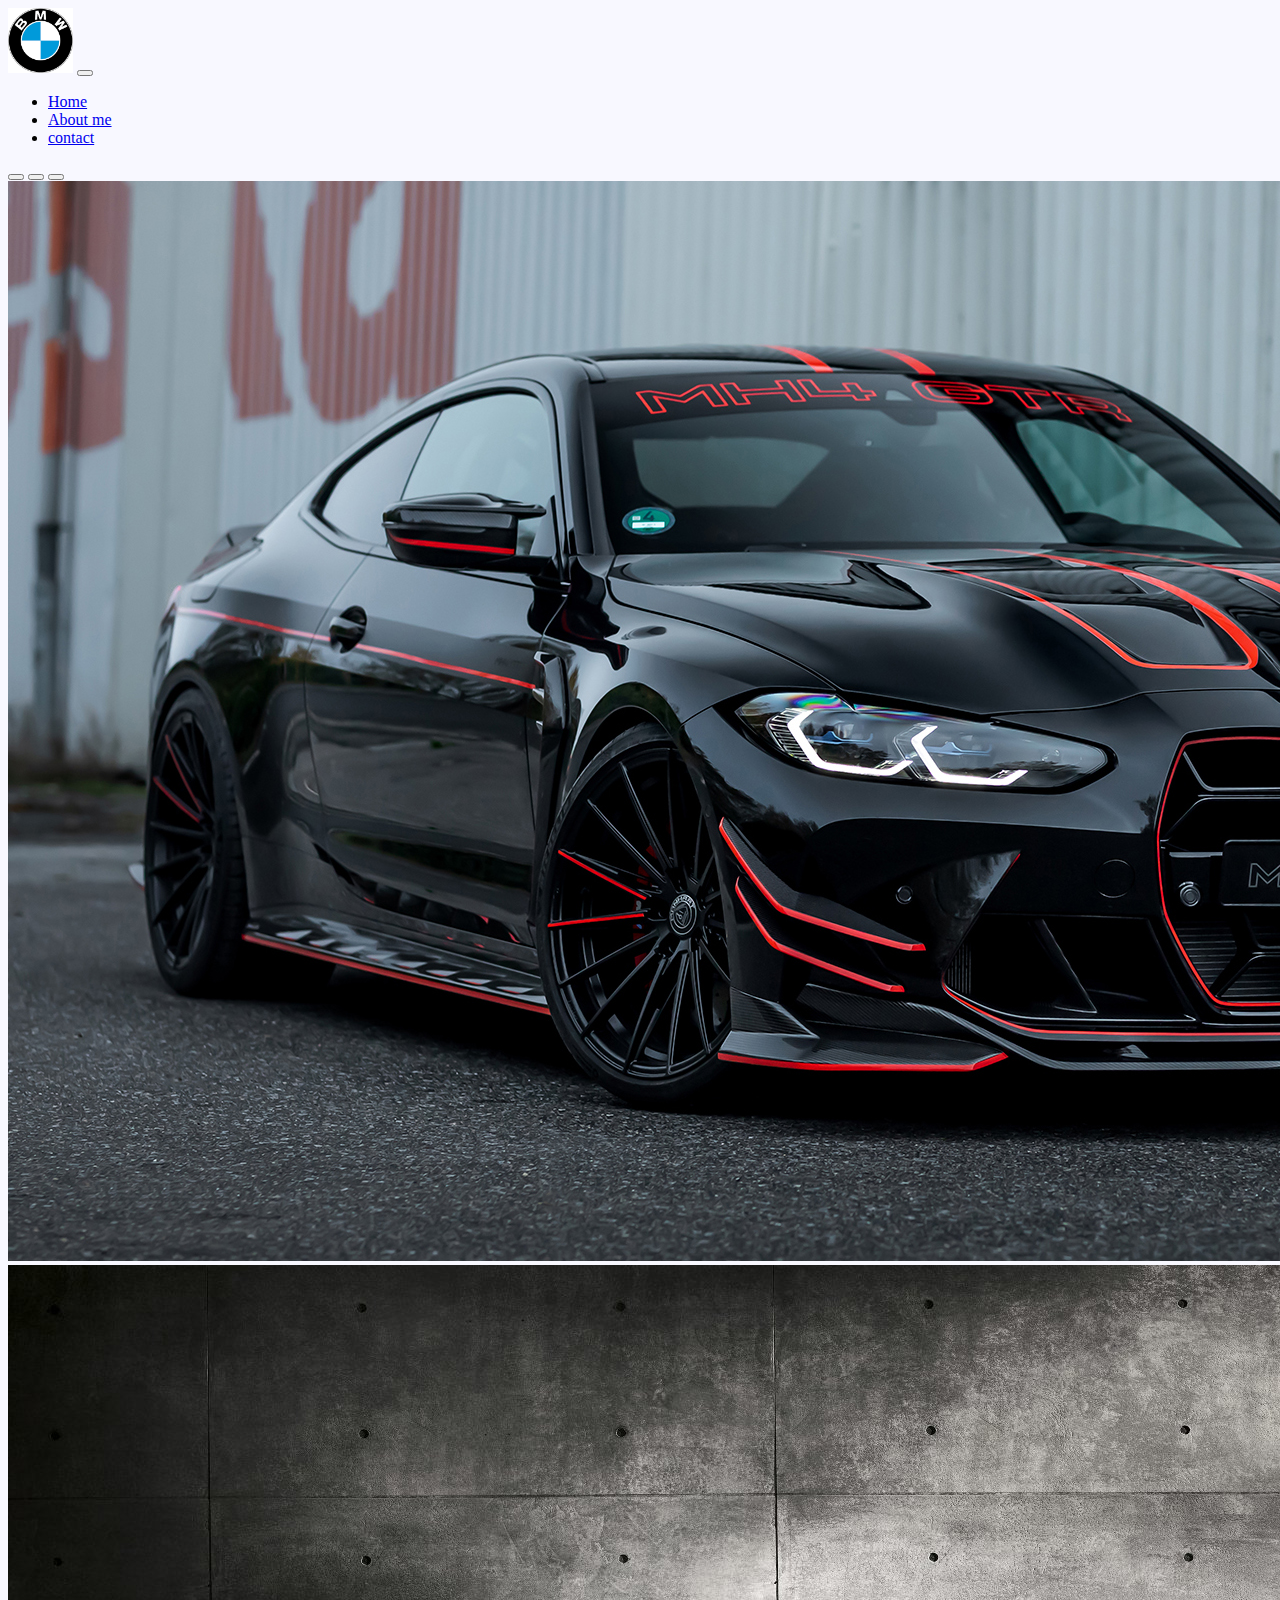
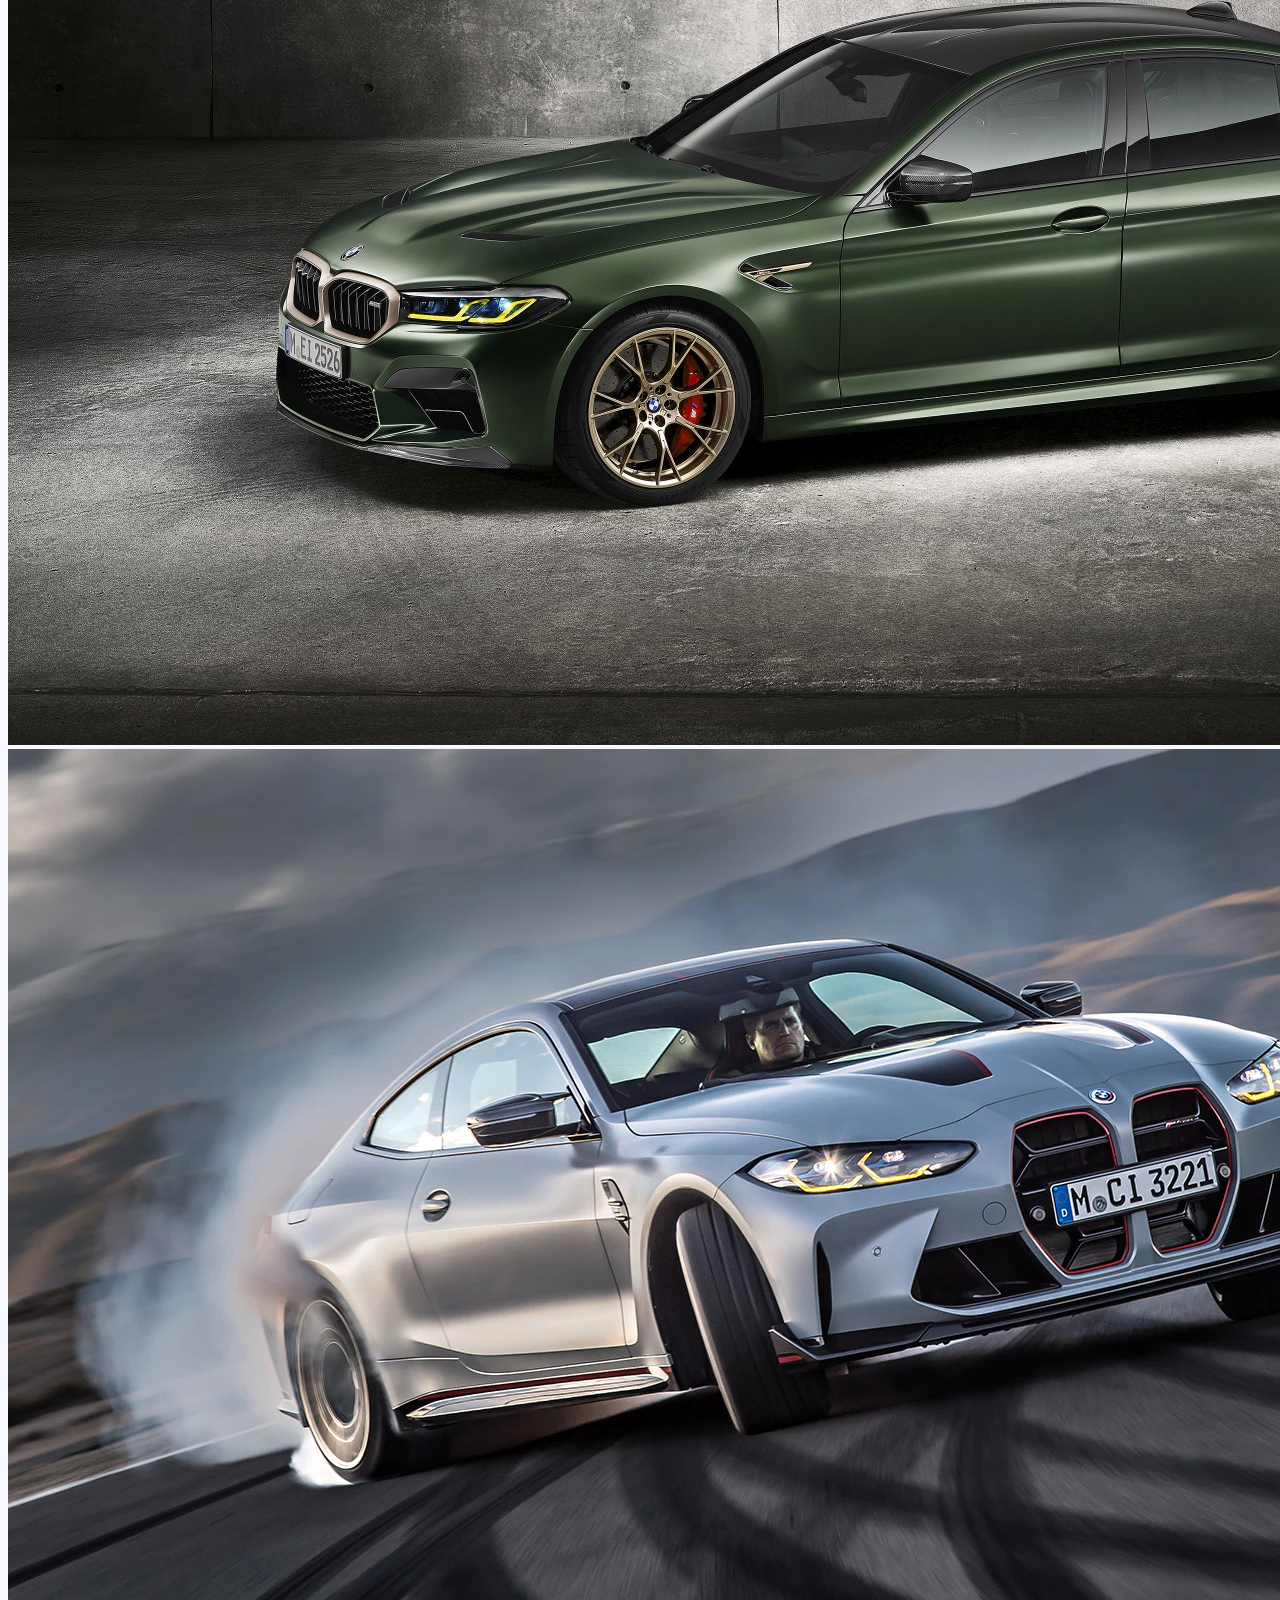
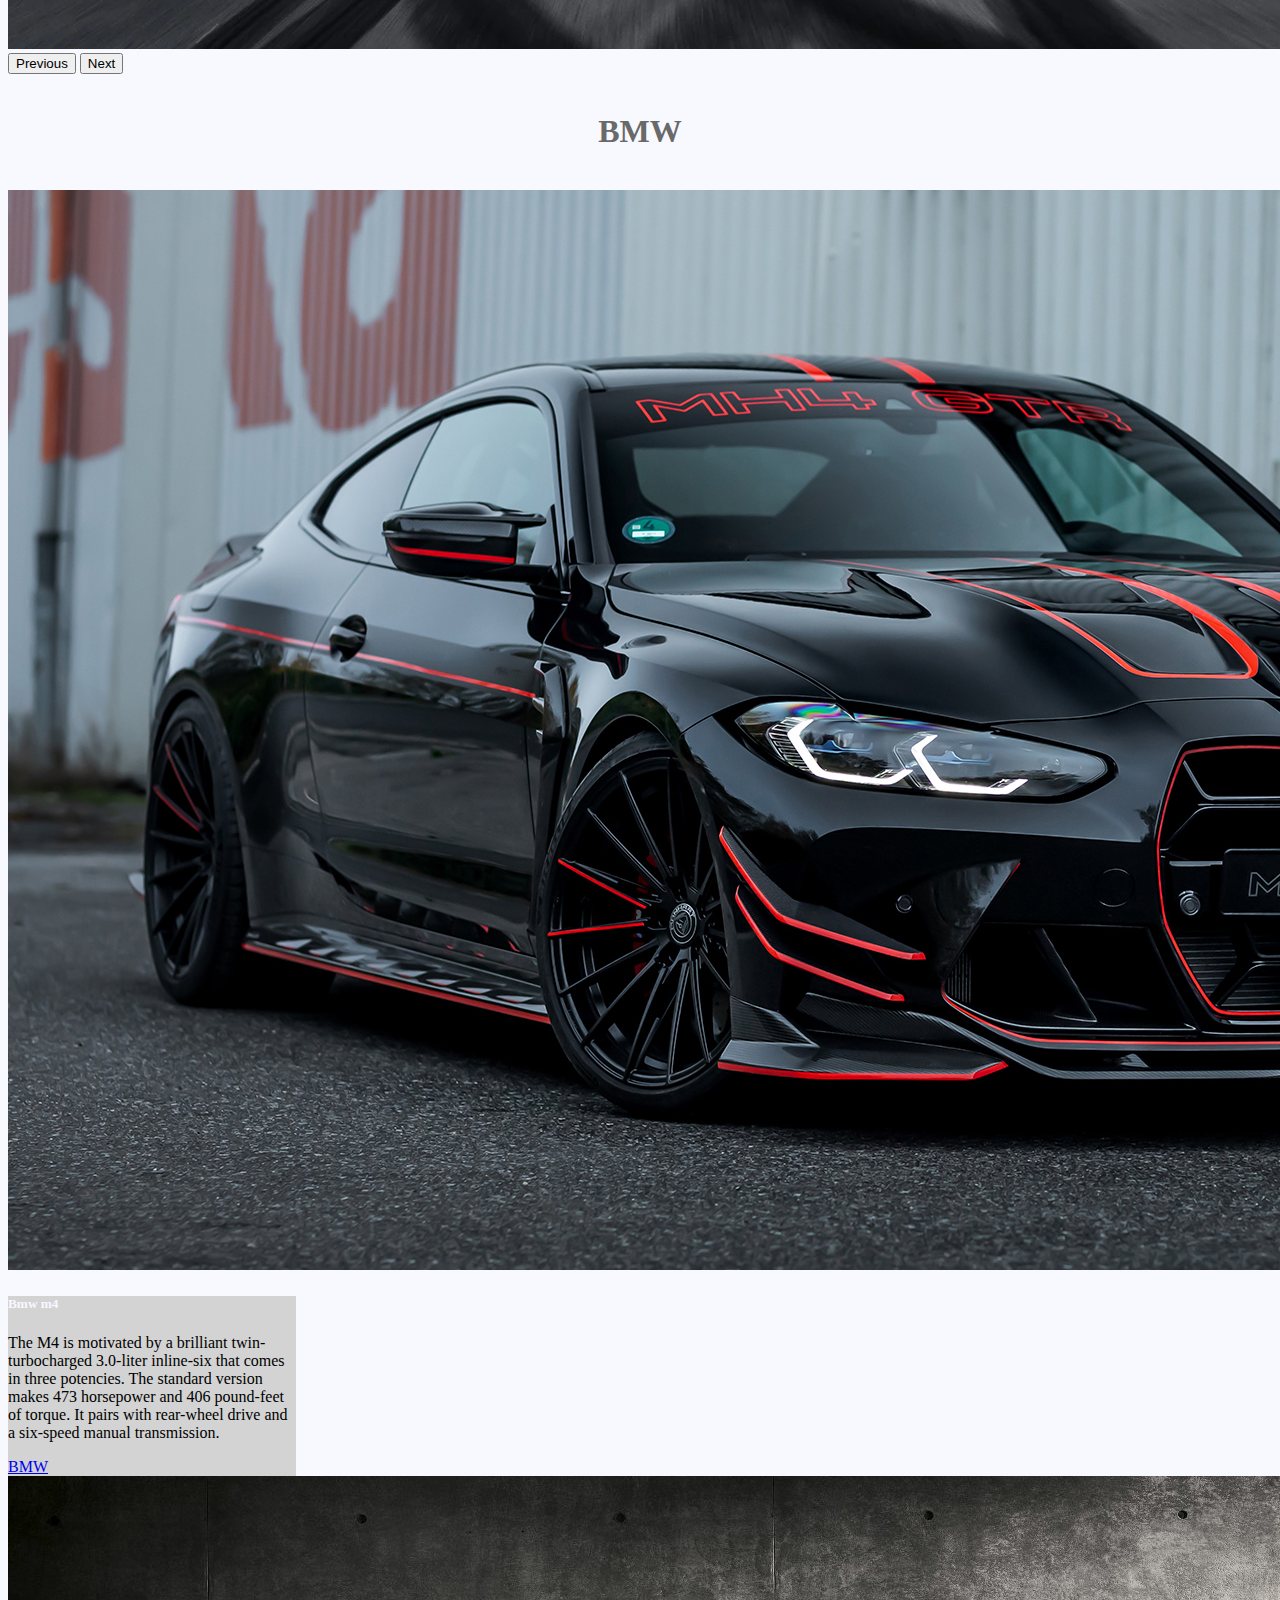
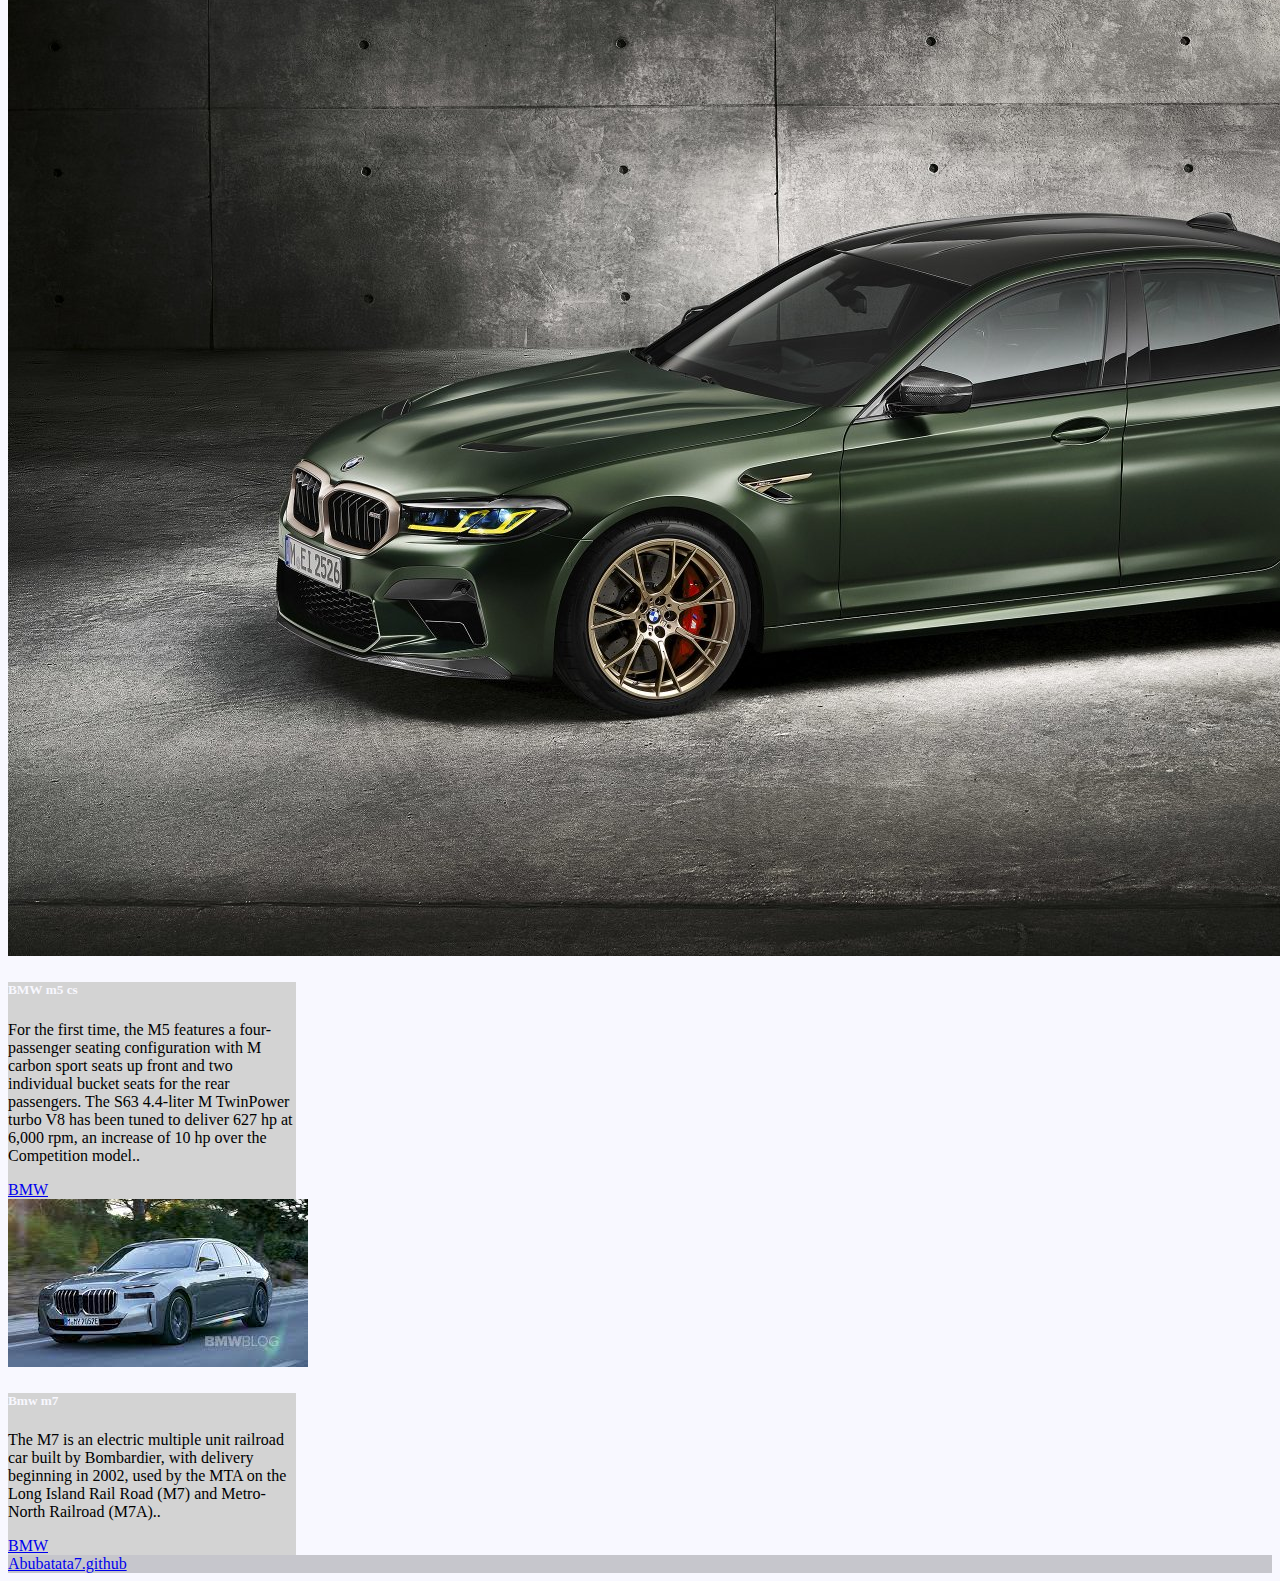
<file: index.html>
<!doctype html>
<html lang="en">
  <head>
    <!-- Required meta tags -->
    <meta charset="utf-8">
    <meta name="viewport" content="width=device-width, initial-scale=1">

    <!-- Bootstrap CSS -->
    <link href="https://cdn.jsdelivr.net/npm/bootstrap@5.1.3/dist/css/bootstrap.min.css" rel="stylesheet" integrity="sha384-1BmE4kWBq78iYhFldvKuhfTAU6auU8tT94WrHftjDbrCEXSU1oBoqyl2QvZ6jIW3" crossorigin="anonymous">
    
    <link rel="stylesheet" href="styles.css">

    <title>BMW </title>
  </head>
  <body class="i">

    <nav class="navbar navbar-expand-lg navbar-dark bg-dark">
      <div class="container-fluid">
        <a class="navbar-brand" href="index.html"><img src="[data-uri]"  height="65"></a>
        <button class="navbar-toggler" type="button" data-bs-toggle="collapse" data-bs-target="#navbarNav" aria-controls="navbarNav" aria-expanded="false" aria-label="Toggle navigation">
          <span class="navbar-toggler-icon"></span>
        </button>
        <div class="collapse navbar-collapse" id="navbarNav">
          <ul class="navbar-nav">
            <li class="nav-item">
              <a class="nav-link active" aria-current="page" href="index.html">Home</a>
            </li>
            <li class="nav-item">
              <a class="nav-link" href="about.html">About me</a>
            </li>
            <li class="nav-item">
              <a class="nav-link" href="contact.html">contact</a>
            </li>
          </ul>
        </div>
      </div>
    </nav>

<!--Carousel-->
<div id="carouselExampleIndicators" class="carousel slide" data-bs-ride="carousel">
  <div class="carousel-indicators">
    <button type="button" data-bs-target="#carouselExampleIndicators" data-bs-slide-to="0" class="active" aria-current="true" aria-label="Slide 1"></button>
    <button type="button" data-bs-target="#carouselExampleIndicators" data-bs-slide-to="1" aria-label="Slide 2"></button>
    <button type="button" data-bs-target="#carouselExampleIndicators" data-bs-slide-to="2" aria-label="Slide 3"></button>
  </div>
  <div class="carousel-inner">
    <div class="carousel-item active">
      <img src="img/bmw m4.jpg" class="d-block w-100" alt="">
    </div>
    <div class="carousel-item">
      <img src="img/Bmw m5 cs.jpg" class="d-block w-100" alt="">
    </div>
    <div class="carousel-item">
      <img src="img/2023-BMW-M4-CSL-30.webp" class="d-block w-100" alt="">
    </div>
  </div>
  <button class="carousel-control-prev" type="button" data-bs-target="#carouselExampleIndicators" data-bs-slide="prev">
    <span class="carousel-control-prev-icon" aria-hidden="true"></span>
    <span class="visually-hidden">Previous</span>
  </button>
  <button class="carousel-control-next" type="button" data-bs-target="#carouselExampleIndicators" data-bs-slide="next">
    <span class="carousel-control-next-icon" aria-hidden="true"></span>
    <span class="visually-hidden">Next</span>
  </button>
</div>

<!--Cards-->
<br>
<h1>BMW</h1>
<br>

<div class="container">
  <div class="row">
    <div class="col-md-4">
      <div class="card" style="width: 18rem;">
        <img src="img/bmw m4.jpg" class="card-img-top" alt="mountains">
        <div class="card-body">
          <h5 class="card-title">Bmw m4</h5>
          <p class="card-text">The M4 is motivated by a brilliant twin-turbocharged 3.0-liter inline-six that comes in three potencies. The standard version makes 473 horsepower and 406 pound-feet of torque. It pairs with rear-wheel drive and a six-speed manual transmission.</p>
          <a href="https://www.google.com/url?sa=i&url=https%3A%2F%2Fwww.topgear.com%2Fcar-news%2Fmodified%2Fmanhart-mh4-gtr-ii-692bhp-modified-bmw-m4-csl&psig=AOvVaw1zEjbirYMyCanlIzF91593&ust=1671056762550000&source=images&cd=vfe&ved=0CBAQjRxqFwoTCKjWsNjR9_sCFQAAAAAdAAAAABAE
          " class="btn btn-primary">BMW</a>
        </div>
      </div>
    </div>
    <div class="col-md-4">
      <div class="card" style="width: 18rem;">
        <img src="img/Bmw m5 cs.jpg" class="card-img-top" alt="red">
        <div class="card-body">
          <h5 class="card-title">BMW m5 cs</h5>
          <p class="card-text">For the first time, the M5 features a four-passenger seating configuration with M carbon sport seats up front and two individual bucket seats for the rear passengers. The S63 4.4-liter M TwinPower turbo V8 has been tuned to deliver 627 hp at 6,000 rpm, an increase of 10 hp over the Competition model..</p>
          <a href="https://www.google.com/url?sa=i&url=https%3A%2F%2Fwall.alphacoders.com%2Fby_sub_category.php%3Fid%3D343315%26name%3DBMW%2BM5%2BCS%2BWallpapers%26filter%3D4K%2BUltra%2BHD&psig=AOvVaw0cTPqEhdJ1u6ecdb2-Jggh&ust=1671056930606000&source=images&cd=vfe&ved=0CA8QjRxqFwoTCKDBtKjS9_sCFQAAAAAdAAAAABAO
          " class="btn btn-primary">BMW</a>
        </div>
      </div>
    </div>
    <div class="col-md-4">
      <div class="card" style="width: 18rem;">
        <img src="img/m7.png" class="card-img-top" alt="snow">
        <div class="card-body">
          <h5 class="card-title">Bmw m7</h5>
          <p class="card-text">The M7 is an electric multiple unit railroad car built by Bombardier, with delivery beginning in 2002, used by the MTA on the Long Island Rail Road (M7) and Metro-North Railroad (M7A)..</p>
          <a href="https://www.google.com/imgres?imgurl=https%3A%2F%2Fcdn.bmwblog.com%2Fwp-content%2Fuploads%2F2021%2F11%2Fg70_bmw_7_series_01.jpg&imgrefurl=https%3A%2F%2Fwww.bmwblog.com%2F2021%2F12%2F27%2Fis-bmw-working-on-m7%2F&tbnid=TpwYxbG3_g8Y4M&vet=12ahUKEwisjuTN0vf7AhXl8lMKHRzCCi8QMygAegUIARDgAQ..i&docid=CprmFaq-TgEJMM&w=1920&h=1080&q=bmw%20m7&client=opera-gx&ved=2ahUKEwisjuTN0vf7AhXl8lMKHRzCCi8QMygAegUIARDgAQ
          " class="btn btn-primary">BMW</a>
        </div>
      </div>
    </div>
  </div>
</div>

  <footer class="bg-light text-center text-lg-start">
  <div class="text-center p-3" style="background-color: rgba(0, 0, 0, 0.2);">
    <a class="text-dark" href="https://abubatata7.github.io/Coding-1-Final-Fall2022/"> Abubatata7.github</a>
  </div>
</footer>

    <!-- Option 1: Bootstrap Bundle with Popper -->
    <script src="https://cdn.jsdelivr.net/npm/bootstrap@5.1.3/dist/js/bootstrap.bundle.min.js" integrity="sha384-ka7Sk0Gln4gmtz2MlQnikT1wXgYsOg+OMhuP+IlRH9sENBO0LRn5q+8nbTov4+1p" crossorigin="anonymous"></script>

  </body>
</html>
</file>
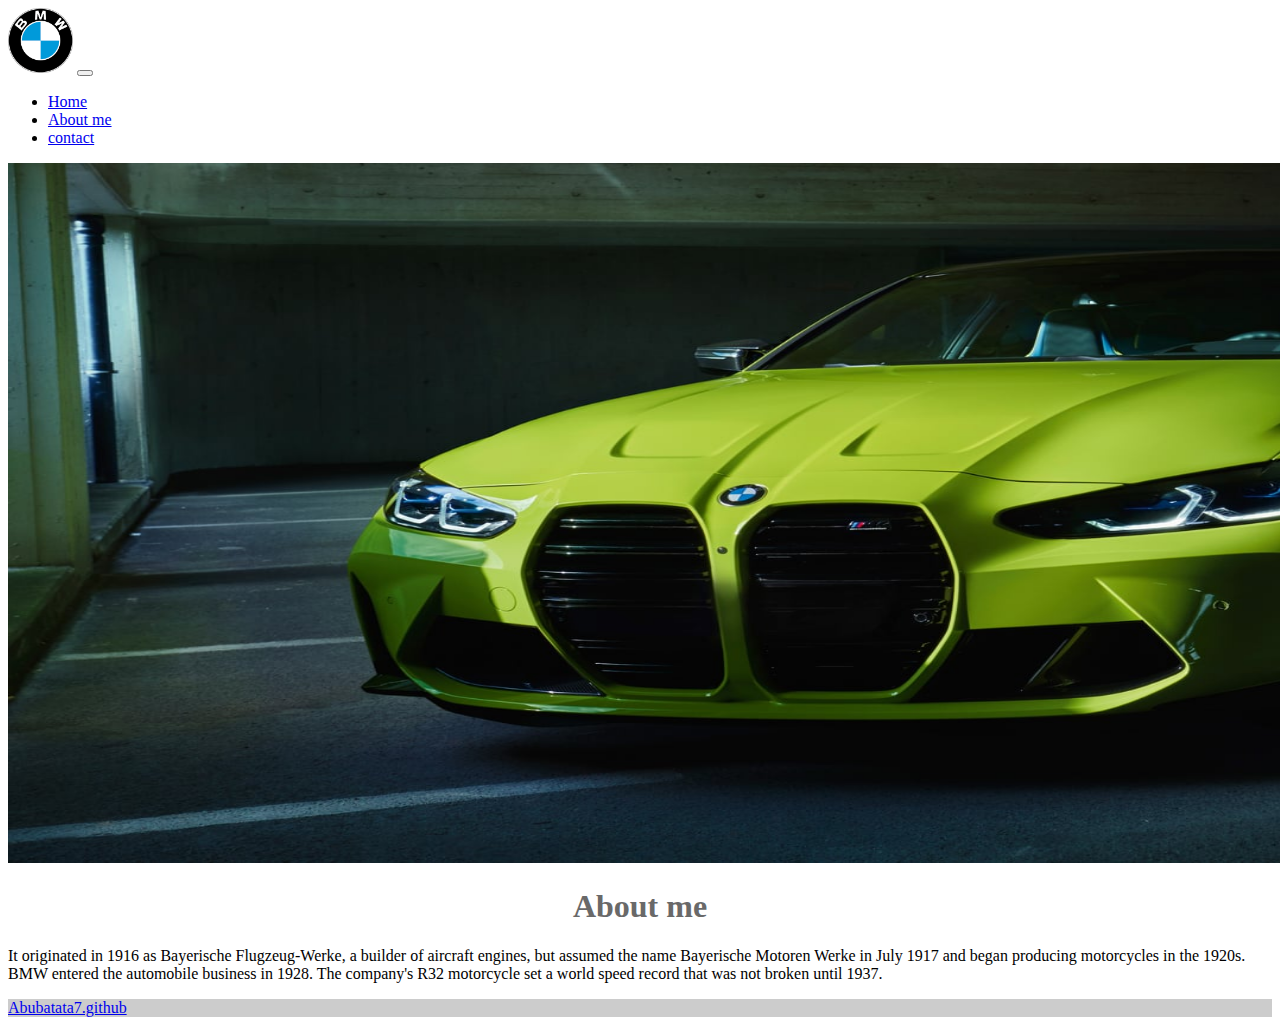
<file: about.html>
<!doctype html>
<html lang="en">
  <head>
    <!-- Required meta tags -->
    <meta charset="utf-8">
    <meta name="viewport" content="width=device-width, initial-scale=1">

    <!-- Bootstrap CSS -->
    <link href="https://cdn.jsdelivr.net/npm/bootstrap@5.1.3/dist/css/bootstrap.min.css" rel="stylesheet" integrity="sha384-1BmE4kWBq78iYhFldvKuhfTAU6auU8tT94WrHftjDbrCEXSU1oBoqyl2QvZ6jIW3" crossorigin="anonymous">
      
    <link rel="stylesheet" href="styles.css">
    <title>BMW</title>
  </head>
  <body>

    <nav class="navbar navbar-expand-lg navbar-dark bg-dark">
      <div class="container-fluid">
        <a class="navbar-brand" href="index.html"><img src="[data-uri]"  height="65
          "></a>
        <button class="navbar-toggler" type="button" data-bs-toggle="collapse" data-bs-target="#navbarNav" aria-controls="navbarNav" aria-expanded="false" aria-label="Toggle navigation">
          <span class="navbar-toggler-icon"></span>
        </button>
        <div class="collapse navbar-collapse" id="navbarNav">
          <ul class="navbar-nav">
            <li class="nav-item">
              <a class="nav-link active" aria-current="page" href="index.html">Home</a>
            </li>
            <li class="nav-item">
              <a class="nav-link" href="about.html">About me</a>
            </li>
            <li class="nav-item">
              <a class="nav-link" href="contact.html">contact</a>
            </li>
          </ul>
        </div>
      </div>
    </nav>




<img class="m4" src="img/bmw green.jpg" height="700"  width="1900">
<h1>About me</h1>
<p a>It originated in 1916 as Bayerische Flugzeug-Werke, a builder of aircraft engines, but assumed the name Bayerische Motoren Werke in July 1917 and began producing motorcycles in the 1920s. BMW entered the automobile business in 1928. The company's R32 motorcycle set a world speed record that was not broken until 1937.
</p a>

<footer class="bg-light text-center text-lg-start">
  <div class="text-center p-3" style="background-color: rgba(0, 0, 0, 0.2);">
    <a class="text-dark" href="https://abubatata7.github.io/Coding-1-Final-Fall2022/"> Abubatata7.github</a>
  </div>
</footer>
</file>
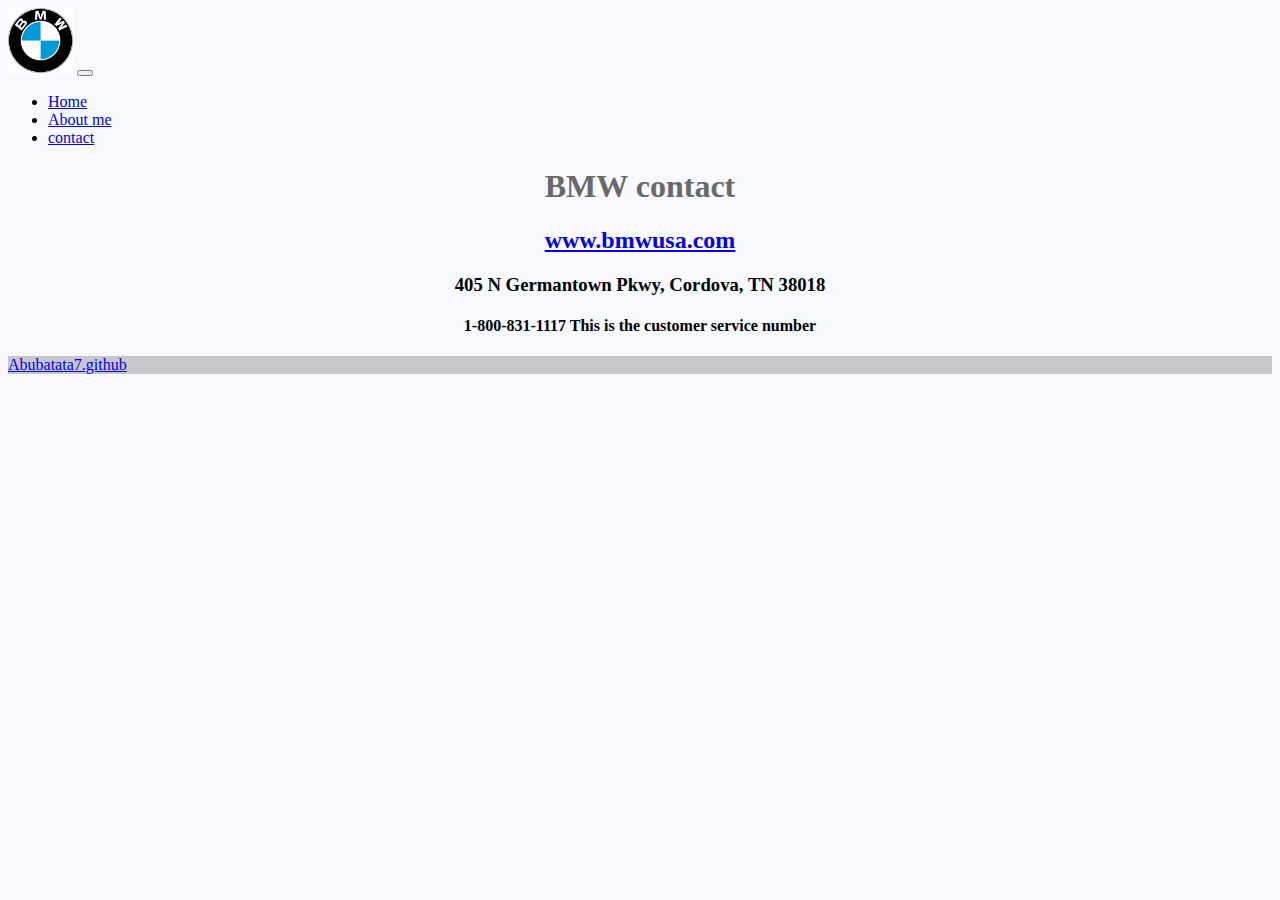
<file: contact.html>
<!doctype html>
<html lang="en">
  <head>
    <!-- Required meta tags -->
    <meta charset="utf-8">
    <meta name="viewport" content="width=device-width, initial-scale=1">

    <!-- Bootstrap CSS -->
    <link href="https://cdn.jsdelivr.net/npm/bootstrap@5.1.3/dist/css/bootstrap.min.css" rel="stylesheet" integrity="sha384-1BmE4kWBq78iYhFldvKuhfTAU6auU8tT94WrHftjDbrCEXSU1oBoqyl2QvZ6jIW3" crossorigin="anonymous">
      
    <link rel="stylesheet" href="styles.css">
    <title>BMW </title>
  </head>
  <body class="b">

    <nav class="navbar navbar-expand-lg navbar-dark bg-dark">
      <div class="container-fluid">
        <a class="navbar-brand" href="index.html"><img src="[data-uri]"  height="65
          "></a>
        <button class="navbar-toggler" type="button" data-bs-toggle="collapse" data-bs-target="#navbarNav" aria-controls="navbarNav" aria-expanded="false" aria-label="Toggle navigation">
          <span class="navbar-toggler-icon"></span>
        </button>
        <div class="collapse navbar-collapse" id="navbarNav">
          <ul class="navbar-nav">
            <li class="nav-item">
              <a class="nav-link active" aria-current="page" href="index.html">Home</a>
            </li>
            <li class="nav-item">
              <a class="nav-link" href="about.html">About me</a>
            </li>
            <li class="nav-item">
              <a class="nav-link" href="contact.html">contact</a>
            </li>
          </ul>
        </div>
      </div>
    </nav>
    



<h1>BMW contact</h1>
<h2><a href="https://www.bmwusa.com">www.bmwusa.com</a></h2>
<h3> 405 N Germantown Pkwy, Cordova, TN 38018</h3>
<h4>1-800-831-1117 This is the customer service number</h4>

<footer class="bg-light text-center text-lg-start">
  
  <div class="text-center p-3" style="background-color: rgba(0, 0, 0, 0.2);">
    
    <a class="text-dark" href="https://abubatata7.github.io/Coding-1-Final-Fall2022/">Abubatata7.github</a>
  </div>
</footer>
</file>
<file: styles.css>
h1 {
    color: dimgrey;
    text-align: center;
}
h2 {
    text-align: center;
    color: black;
}
h3 {
    text-align: center;
}
p a {
    font-size: x-large;
    
}
.i {
    background-color: ghostwhite;
}

.b {
    background-color: ghostwhite;
}
.card-body {
    background: lightgrey;
}
.card-title {
    color: ghostwhite;
}
h4 {
    text-align: center;
}
</file>
